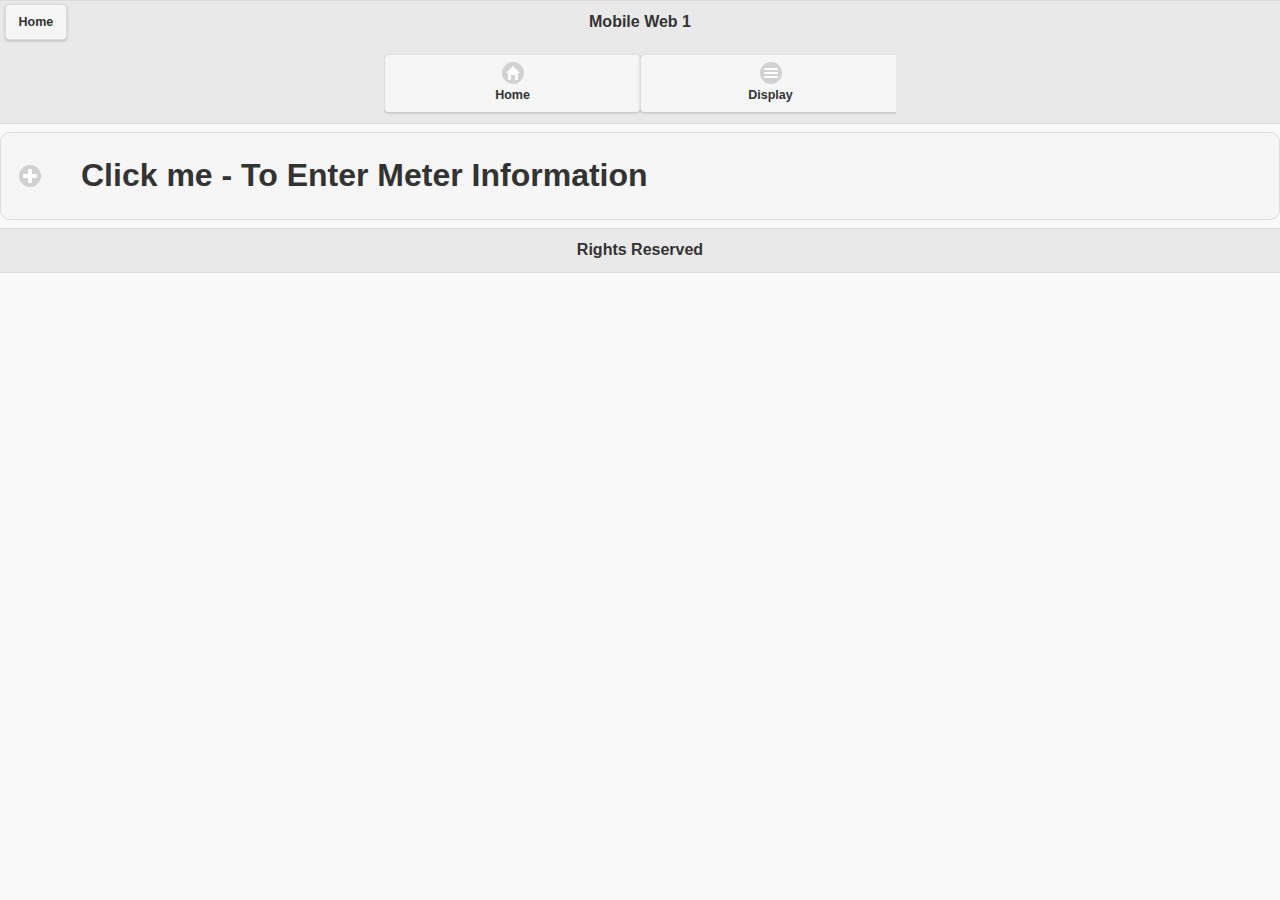
<file: index.html>
<!DOCTYPE html>
	<html>
	<head>

		<link rel="stylesheet" href="jquery/jquery.mobile-1.4.5.min.css">
		<link rel="stylesheet" href="themes//MWC.min.css" />
		<link rel="stylesheet" href="themes/MWC.css" />
<link rel="stylesheet" href="themes/jquery.mobile.icons.min.css" />
		<script src="jquery/jquery-2.1.3.js"></script>
		<script src="jquery/jquery.mobile-1.4.5.min.js"></script>
		<script>
		var phonegap="http://cs.ashesi.edu.gh/~csashesi/class2016/jude-norvor/MobileWeb/"
			function sendRequest(u){
					// Send request to server
					//u a url as a string
					//async is type of request
					// alert(u);
					var obj=$.ajax({url:u,async:false});
					// alert(obj);
					// alert("hola");
					//Convert the JSON string to object
					var result=$.parseJSON(obj.responseText);
					// alert(result);
					return result;//return object

				}
function ClearFields() {

     // document.getElementById("mtrcde").value = "";
     // document.getElementById("mtrreading").value = "";
      // document.getElementById("#dteread").value = "";
       document.getElementById("forms").reset();
}
	// $("#btnSave").click(
		function save(){
			// alert("i was clicked");
			var code= $("#mtrcde").val();
			var reading= $("#mtrreading").val();
			var dats= $("#dteread").val();
			var tme= $("#tmeread").val();
			var theUrl=phonegap+"controller.php?cmd=3&meter="+code+"&read="+reading+"&date="+dats+"&time="+tme;
			// alert(theUrl);

			var obj=sendRequest(theUrl);
				ClearFields();
		}

$('#btnSave'         ).click(function(){
alert("iwas clicked");
});

function remove(){
// 				while($("#temp tr").length>1){
// 					document.all.temp.deleteRow(1);
// 				}
				// Get the <ul> element with id="myList"
var list = document.getElementById("sort");

// If the <ul> element has any child nodes, remove its first child node
// if (list.hasChildNodes()) {
		while(list.hasChildNodes()){
    list.removeChild(list.childNodes[0]);
    //alert("hello");
}
			}

function populate(){
	// alert
	var theUrl=phonegap+"controller.php?cmd=2"
	var ul = document.getElementById("sort");

 //  li.appendChild(document.createTextNode("Element 4"));
 var obj=sendRequest(theUrl);
 // alert("send request");
 remove();
 for(i=0;i<obj.list.length;i++){
 	var li = document.createElement("li");
 	li.innerHTML = "Meter: "+obj.list[i]["meter_code"]+" Meter Reading: "+obj.list[i]["meter_reading"]+" Date: "+obj.list[i]["dates"]+" Time: "+obj.list[i]["times"];
 	// li.innerHTML = "Meter Reading: "+obj.list[i]["dates"];

 	// li.style.add("list-style-type", "circle");
 	ul.appendChild(li);

 }

}

// $('body').append(str);
	// function saveRequest(){


	</script>
</head>

<body>
	<div data-role="page" id="pageone">
		<div data-role="header">
		<a href="#pageone" data-role="button">Home</a>
			<h1>Mobile Web 1<h1>

				<div data-role="navbar">
				<ul>
					<li><a href="#pageone" data-icon="home" data-role="button" data-transition="pop">Home</a></li>
					<li><a href="#pagetwo" data-icon="bars" data-role="button" data-role="header" data-transition="fade" onclick="populate()">Display</a></li>
					</ul>
				</div>
			</div>
		<div data-role="collapsible">
			<h1>Click me - To Enter Meter Information</h1>

			<form method="post" action="#pageone" id="forms">
				<div data-role="fieldcontain">
					<label for="mtr">Meter:</label>
					<input type="text" name="mtrcde" id="mtrcde">
					<label for="mtrread">Meter Reading:</label>
					<input type="text" name="mtrreading" id="mtrreading">
					<label for="mtrread">Date:</label>
					<input type="date" name="dteread" id="dteread">
					<label for="mtrread">Time:</label>
					<input type="time" name="tmeread" id="tmeread">
					<input type="button" name="tmeread" id="tmeread" onclick="save()"value="Save">

				</div>

			</form>
				<!-- <a href="#" data-role="button" id="btnSave" onclick="save()">Save</a> -->
</div>
			<div data-role="footer">
				<h1>Rights Reserved</h1>
			</div>
		</div>

		<div data-role="page" id="pagetwo" data-theme= "c" >
			<div data-role="header">
			<a href="#pageone" data-role="button">Home</a>
				<h1>Mobile Web 1<h1>
					<div data-role="navbar">
					<ul>
						<li><a href="#pageone" data-icon="home"data-role="button"data-transition="pop">Home</a></li>
						<li><a href="#pagetwo" data-icon="bars" data-role="button" data-role="header" data-transition="fade" >Display</a></li>
						</ul>
					</div>
				</div>
				<ul data-role="listview" id="sort" >
					<!-- data-role="list-divider" -->
			<!-- <li>Europe</li> -->
			<!-- <li>Norway</li>
			<li>Germany</li> -->
		</ul>
		<div data-role="footer">
			<h1>Rights Reserved</h1>
		</div>
		</div>
		</body>
	</body>
	</html>
</file>
<file: themes/MWC.min.css>
/*!
* jQuery Mobile 1.4.5
* Git HEAD hash: 68e55e78b292634d3991c795f06f5e37a512decc <> Date: Fri Oct 31 2014 17:33:30 UTC
* http://jquerymobile.com
*
* Copyright 2010, 2014 jQuery Foundation, Inc. and othercontributors
* Released under the MIT license.
* http://jquery.org/license
*
*/


/* Globals */
/* Font
-----------------------------------------------------------------------------------------------------------*/
html {
	font-size: 100%;
}
body,
input,
select,
textarea,
button,
.ui-btn {
	font-size: 1em;
	line-height: 1.3;
	 font-family: sans-serif /*{global-font-family}*/;
}
legend,
.ui-input-text input,
.ui-input-search input {
	color: inherit;
	text-shadow: inherit;
}
/* Form labels (overrides font-weight bold in bars, and mini font-size) */
.ui-mobile label,
div.ui-controlgroup-label {
	font-weight: normal;
	font-size: 16px;
}
/* Separators
-----------------------------------------------------------------------------------------------------------*/
/* Field contain separator (< 28em) */
.ui-field-contain {
	border-bottom-color: #828282;
	border-bottom-color: rgba(0,0,0,.15);
	border-bottom-width: 1px;
	border-bottom-style: solid;
}
/* Table opt-in classes: strokes between each row, and alternating row stripes */
/* Classes table-stroke and table-stripe are deprecated in 1.4. */
.table-stroke thead th,
.table-stripe thead th,
.table-stripe tbody tr:last-child {
	border-bottom: 1px solid #d6d6d6; /* non-RGBA fallback */
	border-bottom: 1px solid rgba(0,0,0,.1);
}
.table-stroke tbody th,
.table-stroke tbody td {
	border-bottom: 1px solid #e6e6e6; /* non-RGBA fallback  */
	border-bottom: 1px solid rgba(0,0,0,.05);
}
.table-stripe.table-stroke tbody tr:last-child th,
.table-stripe.table-stroke tbody tr:last-child td {
	border-bottom: 0;
}
.table-stripe tbody tr:nth-child(odd) td,
.table-stripe tbody tr:nth-child(odd) th {
	background-color: #eeeeee; /* non-RGBA fallback  */
	background-color: rgba(0,0,0,.04);
}
/* Buttons
-----------------------------------------------------------------------------------------------------------*/
.ui-btn,
label.ui-btn {
	font-weight: bold;
	border-width: 1px;
	border-style: solid;
}
.ui-btn {
	text-decoration: none !important;
}
.ui-btn-active {
	cursor: pointer;
}
/* Corner rounding
-----------------------------------------------------------------------------------------------------------*/
/* Class ui-btn-corner-all deprecated in 1.4 */
.ui-corner-all {
	-webkit-border-radius: .6em /*{global-radii-blocks}*/;
	border-radius: .6em /*{global-radii-blocks}*/;
}
/* Buttons */
.ui-btn-corner-all,
.ui-btn.ui-corner-all,
/* Slider track */
.ui-slider-track.ui-corner-all,
/* Flipswitch */
.ui-flipswitch.ui-corner-all,
/* Count bubble */
.ui-li-count {
	-webkit-border-radius: .3125em /*{global-radii-buttons}*/;
	border-radius: .3125em /*{global-radii-buttons}*/;
}
/* Icon-only buttons */
.ui-btn-icon-notext.ui-btn-corner-all,
.ui-btn-icon-notext.ui-corner-all {
	-webkit-border-radius: 1em;
	border-radius: 1em;
}
/* Radius clip workaround for cleaning up corner trapping */
.ui-btn-corner-all,
.ui-corner-all {
	-webkit-background-clip: padding;
	background-clip: padding-box;
}
/* Popup arrow */
.ui-popup.ui-corner-all > .ui-popup-arrow-guide {
	left: .6em /*{global-radii-blocks}*/;
	right: .6em /*{global-radii-blocks}*/;
	top: .6em /*{global-radii-blocks}*/;
	bottom: .6em /*{global-radii-blocks}*/;
}
/* Shadow
-----------------------------------------------------------------------------------------------------------*/
.ui-shadow {
	-webkit-box-shadow: 0 1px 3px /*{global-box-shadow-size}*/ rgba(0,0,0,.2) /*{global-box-shadow-color}*/;
	-moz-box-shadow: 0 1px 3px /*{global-box-shadow-size}*/ rgba(0,0,0,.2) /*{global-box-shadow-color}*/;
	box-shadow: 0 1px 3px /*{global-box-shadow-size}*/ rgba(0,0,0,.2) /*{global-box-shadow-color}*/;
}
.ui-shadow-inset {
	-webkit-box-shadow: inset 0 1px 3px /*{global-box-shadow-size}*/ rgba(0,0,0,.2) /*{global-box-shadow-color}*/;
	-moz-box-shadow: inset 0 1px 3px /*{global-box-shadow-size}*/ rgba(0,0,0,.2) /*{global-box-shadow-color}*/;
	box-shadow: inset 0 1px 3px /*{global-box-shadow-size}*/ rgba(0,0,0,.2) /*{global-box-shadow-color}*/;
}
.ui-overlay-shadow {
	-webkit-box-shadow: 0 0 12px 		rgba(0,0,0,.6);
	-moz-box-shadow: 0 0 12px 			rgba(0,0,0,.6);
	box-shadow: 0 0 12px 				rgba(0,0,0,.6);
}
/* Icons
-----------------------------------------------------------------------------------------------------------*/
.ui-btn-icon-left:after,
.ui-btn-icon-right:after,
.ui-btn-icon-top:after,
.ui-btn-icon-bottom:after,
.ui-btn-icon-notext:after {
	background-color: #666666 /*{global-icon-color}*/;
	background-color: rgba(0,0,0,.15) /*{global-icon-disc}*/;
	background-position: center center;
	background-repeat: no-repeat;
	-webkit-border-radius: 1em;
	border-radius: 1em;
}
/* Alt icons */
.ui-alt-icon.ui-btn:after,
.ui-alt-icon .ui-btn:after,
html .ui-alt-icon.ui-checkbox-off:after,
html .ui-alt-icon.ui-radio-off:after,
html .ui-alt-icon .ui-checkbox-off:after,
html .ui-alt-icon .ui-radio-off:after {
	background-color: #666666 /*{global-icon-color}*/;
	background-color: rgba(0,0,0,.15) /*{global-icon-disc}*/;
}
/* No disc */
.ui-nodisc-icon.ui-btn:after,
.ui-nodisc-icon .ui-btn:after {
	background-color: transparent;
}
/* Icon shadow */
.ui-shadow-icon.ui-btn:after,
.ui-shadow-icon .ui-btn:after {
	-webkit-box-shadow: 0 1px 0 rgba(255,255,255,.3) /*{global-icon-shadow}*/;
	-moz-box-shadow: 0 1px 0 rgba(255,255,255,.3) /*{global-icon-shadow}*/;
	box-shadow: 0 1px 0 rgba(255,255,255,.3) /*{global-icon-shadow}*/;
}
/* Checkbox and radio */
.ui-btn.ui-checkbox-off:after,
.ui-btn.ui-checkbox-on:after,
.ui-btn.ui-radio-off:after,
.ui-btn.ui-radio-on:after {
	display: block;
	width: 18px;
	height: 18px;
	margin: -9px 2px 0 2px;
}
.ui-checkbox-off:after,
.ui-btn.ui-radio-off:after {
	filter: Alpha(Opacity=30);
	opacity: .3;
}
.ui-btn.ui-checkbox-off:after,
.ui-btn.ui-checkbox-on:after {
	-webkit-border-radius: .1875em;
	border-radius: .1875em;
}
.ui-btn.ui-checkbox-off:after {
	background-color: #666;
	background-color: rgba(0,0,0,.3);
}
.ui-radio .ui-btn.ui-radio-on:after {
	background-image: none;
	background-color: #fff;
	width: 8px;
	height: 8px;
	border-width: 5px;
	border-style: solid;
}
.ui-alt-icon.ui-btn.ui-radio-on:after,
.ui-alt-icon .ui-btn.ui-radio-on:after {
	background-color: #000;
}
/* Loader */
.ui-icon-loading {
	background: url("images/ajax-loader.gif");
	background-size: 2.875em 2.875em;
}.ui-bar-a,.ui-page-theme-a .ui-bar-inherit,html .ui-bar-a .ui-bar-inherit,html .ui-body-a .ui-bar-inherit,html body .ui-group-theme-a .ui-bar-inherit{background-color:#e9e9e9 ;border-color:#dddddd ;color:#333333 ;text-shadow:0  1px  0  #eeeeee ;font-weight:bold;}.ui-bar-a{border-width:1px;border-style:solid;}.ui-overlay-a,.ui-page-theme-a,.ui-page-theme-a .ui-panel-wrapper{background-color:#f9f9f9 ;border-color:#bbbbbb ;color:#333333 ;text-shadow:0  1px  0  #f3f3f3 ;}.ui-body-a,.ui-page-theme-a .ui-body-inherit,html .ui-bar-a .ui-body-inherit,html .ui-body-a .ui-body-inherit,html body .ui-group-theme-a .ui-body-inherit,html .ui-panel-page-container-a{background-color:#ffffff ;border-color:#dddddd ;color:#333333 ;text-shadow:0  1px  0  #f3f3f3 ;}.ui-body-a{border-width:1px;border-style:solid;}.ui-page-theme-a a,html .ui-bar-a a,html .ui-body-a a,html body .ui-group-theme-a a{color:#3388cc ;font-weight:bold;}.ui-page-theme-a a:visited,html .ui-bar-a a:visited,html .ui-body-a a:visited,html body .ui-group-theme-a a:visited{   color:#3388cc ;}.ui-page-theme-a a:hover,html .ui-bar-a a:hover,html .ui-body-a a:hover,html body .ui-group-theme-a a:hover{color:#005599 ;}.ui-page-theme-a a:active,html .ui-bar-a a:active,html .ui-body-a a:active,html body .ui-group-theme-a a:active{color:#005599 ;}.ui-page-theme-a .ui-btn,html .ui-bar-a .ui-btn,html .ui-body-a .ui-btn,html body .ui-group-theme-a .ui-btn,html head + body .ui-btn.ui-btn-a,.ui-page-theme-a .ui-btn:visited,html .ui-bar-a .ui-btn:visited,html .ui-body-a .ui-btn:visited,html body .ui-group-theme-a .ui-btn:visited,html head + body .ui-btn.ui-btn-a:visited{background-color:#f6f6f6 ;border-color:#dddddd ;color:#333333 ;text-shadow:0  1px  0  #f3f3f3 ;}.ui-page-theme-a .ui-btn:hover,html .ui-bar-a .ui-btn:hover,html .ui-body-a .ui-btn:hover,html body .ui-group-theme-a .ui-btn:hover,html head + body .ui-btn.ui-btn-a:hover{background-color:#ededed ;border-color:#dddddd ;color:#333333 ;text-shadow:0  1px  0  #f3f3f3 ;}.ui-page-theme-a .ui-btn:active,html .ui-bar-a .ui-btn:active,html .ui-body-a .ui-btn:active,html body .ui-group-theme-a .ui-btn:active,html head + body .ui-btn.ui-btn-a:active{background-color:#e8e8e8 ;border-color:#dddddd ;color:#333333 ;text-shadow:0  1px  0  #f3f3f3 ;}.ui-page-theme-a .ui-btn.ui-btn-active,html .ui-bar-a .ui-btn.ui-btn-active,html .ui-body-a .ui-btn.ui-btn-active,html body .ui-group-theme-a .ui-btn.ui-btn-active,html head + body .ui-btn.ui-btn-a.ui-btn-active,.ui-page-theme-a .ui-checkbox-on:after,html .ui-bar-a .ui-checkbox-on:after,html .ui-body-a .ui-checkbox-on:after,html body .ui-group-theme-a .ui-checkbox-on:after,.ui-btn.ui-checkbox-on.ui-btn-a:after,.ui-page-theme-a .ui-flipswitch-active,html .ui-bar-a .ui-flipswitch-active,html .ui-body-a .ui-flipswitch-active,html body .ui-group-theme-a .ui-flipswitch-active,html body .ui-flipswitch.ui-bar-a.ui-flipswitch-active,.ui-page-theme-a .ui-slider-track .ui-btn-active,html .ui-bar-a .ui-slider-track .ui-btn-active,html .ui-body-a .ui-slider-track .ui-btn-active,html body .ui-group-theme-a .ui-slider-track .ui-btn-active,html body div.ui-slider-track.ui-body-a .ui-btn-active{background-color:#3388cc ;border-color:#3388cc ;color:#ffffff ;text-shadow:0  1px  0  #005599 ;}.ui-page-theme-a .ui-radio-on:after,html .ui-bar-a .ui-radio-on:after,html .ui-body-a .ui-radio-on:after,html body .ui-group-theme-a .ui-radio-on:after,.ui-btn.ui-radio-on.ui-btn-a:after{border-color:#3388cc ;}.ui-page-theme-a .ui-btn:focus,html .ui-bar-a .ui-btn:focus,html .ui-body-a .ui-btn:focus,html body .ui-group-theme-a .ui-btn:focus,html head + body .ui-btn.ui-btn-a:focus,.ui-page-theme-a .ui-focus,html .ui-bar-a .ui-focus,html .ui-body-a .ui-focus,html body .ui-group-theme-a .ui-focus,html head + body .ui-btn-a.ui-focus,html head + body .ui-body-a.ui-focus{-webkit-box-shadow:0 0 12px #3388cc ;-moz-box-shadow:0 0 12px #3388cc ;box-shadow:0 0 12px #3388cc ;}.ui-bar-b,.ui-page-theme-b .ui-bar-inherit,html .ui-bar-b .ui-bar-inherit,html .ui-body-b .ui-bar-inherit,html body .ui-group-theme-b .ui-bar-inherit{background-color:#e9e9e9 ;border-color:#dddddd ;color:#333333 ;text-shadow:0  1px  0  #eeeeee ;font-weight:bold;}.ui-bar-b{border-width:1px;border-style:solid;}.ui-overlay-b,.ui-page-theme-b,.ui-page-theme-b .ui-panel-wrapper{background-color:#f9f9f9 ;border-color:#bbbbbb ;color:#333333 ;text-shadow:0  1px  0  #f3f3f3 ;}.ui-body-b,.ui-page-theme-b .ui-body-inherit,html .ui-bar-b .ui-body-inherit,html .ui-body-b .ui-body-inherit,html body .ui-group-theme-b .ui-body-inherit,html .ui-panel-page-container-b{background-color:#ffffff ;border-color:#dddddd ;color:#333333 ;text-shadow:0  1px  0  #f3f3f3 ;}.ui-body-b{border-width:1px;border-style:solid;}.ui-page-theme-b a,html .ui-bar-b a,html .ui-body-b a,html body .ui-group-theme-b a{color:#3388cc ;font-weight:bold;}.ui-page-theme-b a:visited,html .ui-bar-b a:visited,html .ui-body-b a:visited,html body .ui-group-theme-b a:visited{   color:#3388cc ;}.ui-page-theme-b a:hover,html .ui-bar-b a:hover,html .ui-body-b a:hover,html body .ui-group-theme-b a:hover{color:#005599 ;}.ui-page-theme-b a:active,html .ui-bar-b a:active,html .ui-body-b a:active,html body .ui-group-theme-b a:active{color:#005599 ;}.ui-page-theme-b .ui-btn,html .ui-bar-b .ui-btn,html .ui-body-b .ui-btn,html body .ui-group-theme-b .ui-btn,html head + body .ui-btn.ui-btn-b,.ui-page-theme-b .ui-btn:visited,html .ui-bar-b .ui-btn:visited,html .ui-body-b .ui-btn:visited,html body .ui-group-theme-b .ui-btn:visited,html head + body .ui-btn.ui-btn-b:visited{background-color:#f6f6f6 ;border-color:#dddddd ;color:#333333 ;text-shadow:0  1px  0  #f3f3f3 ;}.ui-page-theme-b .ui-btn:hover,html .ui-bar-b .ui-btn:hover,html .ui-body-b .ui-btn:hover,html body .ui-group-theme-b .ui-btn:hover,html head + body .ui-btn.ui-btn-b:hover{background-color:#ededed ;border-color:#dddddd ;color:#333333 ;text-shadow:0  1px  0  #f3f3f3 ;}.ui-page-theme-b .ui-btn:active,html .ui-bar-b .ui-btn:active,html .ui-body-b .ui-btn:active,html body .ui-group-theme-b .ui-btn:active,html head + body .ui-btn.ui-btn-b:active{background-color:#e8e8e8 ;border-color:#dddddd ;color:#333333 ;text-shadow:0  1px  0  #f3f3f3 ;}.ui-page-theme-b .ui-btn.ui-btn-active,html .ui-bar-b .ui-btn.ui-btn-active,html .ui-body-b .ui-btn.ui-btn-active,html body .ui-group-theme-b .ui-btn.ui-btn-active,html head + body .ui-btn.ui-btn-b.ui-btn-active,.ui-page-theme-b .ui-checkbox-on:after,html .ui-bar-b .ui-checkbox-on:after,html .ui-body-b .ui-checkbox-on:after,html body .ui-group-theme-b .ui-checkbox-on:after,.ui-btn.ui-checkbox-on.ui-btn-b:after,.ui-page-theme-b .ui-flipswitch-active,html .ui-bar-b .ui-flipswitch-active,html .ui-body-b .ui-flipswitch-active,html body .ui-group-theme-b .ui-flipswitch-active,html body .ui-flipswitch.ui-bar-b.ui-flipswitch-active,.ui-page-theme-b .ui-slider-track .ui-btn-active,html .ui-bar-b .ui-slider-track .ui-btn-active,html .ui-body-b .ui-slider-track .ui-btn-active,html body .ui-group-theme-b .ui-slider-track .ui-btn-active,html body div.ui-slider-track.ui-body-b .ui-btn-active{background-color:#3388cc ;border-color:#3388cc ;color:#ffffff ;text-shadow:0  1px  0  #005599 ;}.ui-page-theme-b .ui-radio-on:after,html .ui-bar-b .ui-radio-on:after,html .ui-body-b .ui-radio-on:after,html body .ui-group-theme-b .ui-radio-on:after,.ui-btn.ui-radio-on.ui-btn-b:after{border-color:#3388cc ;}.ui-page-theme-b .ui-btn:focus,html .ui-bar-b .ui-btn:focus,html .ui-body-b .ui-btn:focus,html body .ui-group-theme-b .ui-btn:focus,html head + body .ui-btn.ui-btn-b:focus,.ui-page-theme-b .ui-focus,html .ui-bar-b .ui-focus,html .ui-body-b .ui-focus,html body .ui-group-theme-b .ui-focus,html head + body .ui-btn-b.ui-focus,html head + body .ui-body-b.ui-focus{-webkit-box-shadow:0 0 12px #3388cc ;-moz-box-shadow:0 0 12px #3388cc ;box-shadow:0 0 12px #3388cc ;}.ui-bar-c,.ui-page-theme-c .ui-bar-inherit,html .ui-bar-c .ui-bar-inherit,html .ui-body-c .ui-bar-inherit,html body .ui-group-theme-c .ui-bar-inherit{background-color:#000000 ;border-color:#545454 ;color:#ffffff ;text-shadow:0  1px  0  #444444 ;font-weight:bold;}.ui-bar-c{border-width:1px;border-style:solid;}.ui-overlay-c,.ui-page-theme-c,.ui-page-theme-c .ui-panel-wrapper{background-color:#f9f9f9 ;border-color:#bbbbbb ;color:#333333 ;text-shadow:0  1px  0  #f3f3f3 ;}.ui-body-c,.ui-page-theme-c .ui-body-inherit,html .ui-bar-c .ui-body-inherit,html .ui-body-c .ui-body-inherit,html body .ui-group-theme-c .ui-body-inherit,html .ui-panel-page-container-c{background-color:#33ccff ;border-color:#1c708c ;color:#000000 ;text-shadow:0  1px  0  #eeeeee ;}.ui-body-c{border-width:1px;border-style:solid;}.ui-page-theme-c a,html .ui-bar-c a,html .ui-body-c a,html body .ui-group-theme-c a{color:#3388cc ;font-weight:bold;}.ui-page-theme-c a:visited,html .ui-bar-c a:visited,html .ui-body-c a:visited,html body .ui-group-theme-c a:visited{   color:#3388cc ;}.ui-page-theme-c a:hover,html .ui-bar-c a:hover,html .ui-body-c a:hover,html body .ui-group-theme-c a:hover{color:#005599 ;}.ui-page-theme-c a:active,html .ui-bar-c a:active,html .ui-body-c a:active,html body .ui-group-theme-c a:active{color:#005599 ;}.ui-page-theme-c .ui-btn,html .ui-bar-c .ui-btn,html .ui-body-c .ui-btn,html body .ui-group-theme-c .ui-btn,html head + body .ui-btn.ui-btn-c,.ui-page-theme-c .ui-btn:visited,html .ui-bar-c .ui-btn:visited,html .ui-body-c .ui-btn:visited,html body .ui-group-theme-c .ui-btn:visited,html head + body .ui-btn.ui-btn-c:visited{background-color:#33cccc ;border-color:#1c7070 ;color:#000000 ;text-shadow:0  1px  0  #eeeeee ;}.ui-page-theme-c .ui-btn:hover,html .ui-bar-c .ui-btn:hover,html .ui-body-c .ui-btn:hover,html body .ui-group-theme-c .ui-btn:hover,html head + body .ui-btn.ui-btn-c:hover{background-color:#3aeaea ;border-color:#1f8080 ;color:#000000 ;text-shadow:0  1px  0  #eeeeee ;}.ui-page-theme-c .ui-btn:active,html .ui-bar-c .ui-btn:active,html .ui-body-c .ui-btn:active,html body .ui-group-theme-c .ui-btn:active,html head + body .ui-btn.ui-btn-c:active{background-color:#3aeaea ;border-color:#1f8080 ;color:#000000 ;text-shadow:0  1px  0  #eeeeee ;}.ui-page-theme-c .ui-btn.ui-btn-active,html .ui-bar-c .ui-btn.ui-btn-active,html .ui-body-c .ui-btn.ui-btn-active,html body .ui-group-theme-c .ui-btn.ui-btn-active,html head + body .ui-btn.ui-btn-c.ui-btn-active,.ui-page-theme-c .ui-checkbox-on:after,html .ui-bar-c .ui-checkbox-on:after,html .ui-body-c .ui-checkbox-on:after,html body .ui-group-theme-c .ui-checkbox-on:after,.ui-btn.ui-checkbox-on.ui-btn-c:after,.ui-page-theme-c .ui-flipswitch-active,html .ui-bar-c .ui-flipswitch-active,html .ui-body-c .ui-flipswitch-active,html body .ui-group-theme-c .ui-flipswitch-active,html body .ui-flipswitch.ui-bar-c.ui-flipswitch-active,.ui-page-theme-c .ui-slider-track .ui-btn-active,html .ui-bar-c .ui-slider-track .ui-btn-active,html .ui-body-c .ui-slider-track .ui-btn-active,html body .ui-group-theme-c .ui-slider-track .ui-btn-active,html body div.ui-slider-track.ui-body-c .ui-btn-active{background-color:#3388cc ;border-color:#3388cc ;color:#ffffff ;text-shadow:0  1px  0  #005599 ;}.ui-page-theme-c .ui-radio-on:after,html .ui-bar-c .ui-radio-on:after,html .ui-body-c .ui-radio-on:after,html body .ui-group-theme-c .ui-radio-on:after,.ui-btn.ui-radio-on.ui-btn-c:after{border-color:#3388cc ;}.ui-page-theme-c .ui-btn:focus,html .ui-bar-c .ui-btn:focus,html .ui-body-c .ui-btn:focus,html body .ui-group-theme-c .ui-btn:focus,html head + body .ui-btn.ui-btn-c:focus,.ui-page-theme-c .ui-focus,html .ui-bar-c .ui-focus,html .ui-body-c .ui-focus,html body .ui-group-theme-c .ui-focus,html head + body .ui-btn-c.ui-focus,html head + body .ui-body-c.ui-focus{-webkit-box-shadow:0 0 12px #3388cc ;-moz-box-shadow:0 0 12px #3388cc ;box-shadow:0 0 12px #3388cc ;}.ui-disabled,.ui-state-disabled,button[disabled],.ui-select .ui-btn.ui-state-disabled{filter:Alpha(Opacity=30);opacity:.3;cursor:default !important;pointer-events:none;}.ui-btn:focus,.ui-btn.ui-focus{outline:0;}.ui-noboxshadow .ui-shadow,.ui-noboxshadow .ui-shadow-inset,.ui-noboxshadow .ui-overlay-shadow,.ui-noboxshadow .ui-shadow-icon.ui-btn:after,.ui-noboxshadow .ui-shadow-icon .ui-btn:after,.ui-noboxshadow .ui-focus,.ui-noboxshadow .ui-btn:focus,.ui-noboxshadow  input:focus,.ui-noboxshadow .ui-panel{-webkit-box-shadow:none !important;-moz-box-shadow:none !important;box-shadow:none !important;}.ui-noboxshadow .ui-btn:focus,.ui-noboxshadow .ui-focus{outline-width:1px;outline-style:auto;}
</file>
<file: themes/MWC.css>
/*!
* jQuery Mobile 1.4.5
* Git HEAD hash: 68e55e78b292634d3991c795f06f5e37a512decc <> Date: Fri Oct 31 2014 17:33:30 UTC
* http://jquerymobile.com
*
* Copyright 2010, 2014 jQuery Foundation, Inc. and othercontributors
* Released under the MIT license.
* http://jquery.org/license
*
*/


/* Globals */
/* Font
-----------------------------------------------------------------------------------------------------------*/
html {
	font-size: 100%;
}
body,
input,
select,
textarea,
button,
.ui-btn {
	font-size: 1em;
	line-height: 1.3;
	 font-family: sans-serif /*{global-font-family}*/;
}
legend,
.ui-input-text input,
.ui-input-search input {
	color: inherit;
	text-shadow: inherit;
}
/* Form labels (overrides font-weight bold in bars, and mini font-size) */
.ui-mobile label,
div.ui-controlgroup-label {
	font-weight: normal;
	font-size: 16px;
}
/* Separators
-----------------------------------------------------------------------------------------------------------*/
/* Field contain separator (< 28em) */
.ui-field-contain {
	border-bottom-color: #828282;
	border-bottom-color: rgba(0,0,0,.15);
	border-bottom-width: 1px;
	border-bottom-style: solid;
}
/* Table opt-in classes: strokes between each row, and alternating row stripes */
/* Classes table-stroke and table-stripe are deprecated in 1.4. */
.table-stroke thead th,
.table-stripe thead th,
.table-stripe tbody tr:last-child {
	border-bottom: 1px solid #d6d6d6; /* non-RGBA fallback */
	border-bottom: 1px solid rgba(0,0,0,.1);
}
.table-stroke tbody th,
.table-stroke tbody td {
	border-bottom: 1px solid #e6e6e6; /* non-RGBA fallback  */
	border-bottom: 1px solid rgba(0,0,0,.05);
}
.table-stripe.table-stroke tbody tr:last-child th,
.table-stripe.table-stroke tbody tr:last-child td {
	border-bottom: 0;
}
.table-stripe tbody tr:nth-child(odd) td,
.table-stripe tbody tr:nth-child(odd) th {
	background-color: #eeeeee; /* non-RGBA fallback  */
	background-color: rgba(0,0,0,.04);
}
/* Buttons
-----------------------------------------------------------------------------------------------------------*/
.ui-btn,
label.ui-btn {
	font-weight: bold;
	border-width: 1px;
	border-style: solid;
}
.ui-btn {
	text-decoration: none !important;
}
.ui-btn-active {
	cursor: pointer;
}
/* Corner rounding
-----------------------------------------------------------------------------------------------------------*/
/* Class ui-btn-corner-all deprecated in 1.4 */
.ui-corner-all {
	-webkit-border-radius: .6em /*{global-radii-blocks}*/;
	border-radius: .6em /*{global-radii-blocks}*/;
}
/* Buttons */
.ui-btn-corner-all,
.ui-btn.ui-corner-all,
/* Slider track */
.ui-slider-track.ui-corner-all,
/* Flipswitch */
.ui-flipswitch.ui-corner-all,
/* Count bubble */
.ui-li-count {
	-webkit-border-radius: .3125em /*{global-radii-buttons}*/;
	border-radius: .3125em /*{global-radii-buttons}*/;
}
/* Icon-only buttons */
.ui-btn-icon-notext.ui-btn-corner-all,
.ui-btn-icon-notext.ui-corner-all {
	-webkit-border-radius: 1em;
	border-radius: 1em;
}
/* Radius clip workaround for cleaning up corner trapping */
.ui-btn-corner-all,
.ui-corner-all {
	-webkit-background-clip: padding;
	background-clip: padding-box;
}
/* Popup arrow */
.ui-popup.ui-corner-all > .ui-popup-arrow-guide {
	left: .6em /*{global-radii-blocks}*/;
	right: .6em /*{global-radii-blocks}*/;
	top: .6em /*{global-radii-blocks}*/;
	bottom: .6em /*{global-radii-blocks}*/;
}
/* Shadow
-----------------------------------------------------------------------------------------------------------*/
.ui-shadow {
	-webkit-box-shadow: 0 1px 3px /*{global-box-shadow-size}*/ rgba(0,0,0,.2) /*{global-box-shadow-color}*/;
	-moz-box-shadow: 0 1px 3px /*{global-box-shadow-size}*/ rgba(0,0,0,.2) /*{global-box-shadow-color}*/;
	box-shadow: 0 1px 3px /*{global-box-shadow-size}*/ rgba(0,0,0,.2) /*{global-box-shadow-color}*/;
}
.ui-shadow-inset {
	-webkit-box-shadow: inset 0 1px 3px /*{global-box-shadow-size}*/ rgba(0,0,0,.2) /*{global-box-shadow-color}*/;
	-moz-box-shadow: inset 0 1px 3px /*{global-box-shadow-size}*/ rgba(0,0,0,.2) /*{global-box-shadow-color}*/;
	box-shadow: inset 0 1px 3px /*{global-box-shadow-size}*/ rgba(0,0,0,.2) /*{global-box-shadow-color}*/;
}
.ui-overlay-shadow {
	-webkit-box-shadow: 0 0 12px 		rgba(0,0,0,.6);
	-moz-box-shadow: 0 0 12px 			rgba(0,0,0,.6);
	box-shadow: 0 0 12px 				rgba(0,0,0,.6);
}
/* Icons
-----------------------------------------------------------------------------------------------------------*/
.ui-btn-icon-left:after,
.ui-btn-icon-right:after,
.ui-btn-icon-top:after,
.ui-btn-icon-bottom:after,
.ui-btn-icon-notext:after {
	background-color: #666666 /*{global-icon-color}*/;
	background-color: rgba(0,0,0,.15) /*{global-icon-disc}*/;
	background-position: center center;
	background-repeat: no-repeat;
	-webkit-border-radius: 1em;
	border-radius: 1em;
}
/* Alt icons */
.ui-alt-icon.ui-btn:after,
.ui-alt-icon .ui-btn:after,
html .ui-alt-icon.ui-checkbox-off:after,
html .ui-alt-icon.ui-radio-off:after,
html .ui-alt-icon .ui-checkbox-off:after,
html .ui-alt-icon .ui-radio-off:after {
	background-color: #666666 /*{global-icon-color}*/;
	background-color: rgba(0,0,0,.15) /*{global-icon-disc}*/;
}
/* No disc */
.ui-nodisc-icon.ui-btn:after,
.ui-nodisc-icon .ui-btn:after {
	background-color: transparent;
}
/* Icon shadow */
.ui-shadow-icon.ui-btn:after,
.ui-shadow-icon .ui-btn:after {
	-webkit-box-shadow: 0 1px 0 rgba(255,255,255,.3) /*{global-icon-shadow}*/;
	-moz-box-shadow: 0 1px 0 rgba(255,255,255,.3) /*{global-icon-shadow}*/;
	box-shadow: 0 1px 0 rgba(255,255,255,.3) /*{global-icon-shadow}*/;
}
/* Checkbox and radio */
.ui-btn.ui-checkbox-off:after,
.ui-btn.ui-checkbox-on:after,
.ui-btn.ui-radio-off:after,
.ui-btn.ui-radio-on:after {
	display: block;
	width: 18px;
	height: 18px;
	margin: -9px 2px 0 2px;
}
.ui-checkbox-off:after,
.ui-btn.ui-radio-off:after {
	filter: Alpha(Opacity=30);
	opacity: .3;
}
.ui-btn.ui-checkbox-off:after,
.ui-btn.ui-checkbox-on:after {
	-webkit-border-radius: .1875em;
	border-radius: .1875em;
}
.ui-btn.ui-checkbox-off:after {
	background-color: #666;
	background-color: rgba(0,0,0,.3);
}
.ui-radio .ui-btn.ui-radio-on:after {
	background-image: none;
	background-color: #fff;
	width: 8px;
	height: 8px;
	border-width: 5px;
	border-style: solid;
}
.ui-alt-icon.ui-btn.ui-radio-on:after,
.ui-alt-icon .ui-btn.ui-radio-on:after {
	background-color: #000;
}
/* Loader */
.ui-icon-loading {
	background: url("images/ajax-loader.gif");
	background-size: 2.875em 2.875em;
}
/* Swatches */
/* A
-----------------------------------------------------------------------------------------------------------*/
/* Bar: Toolbars, dividers, slider track */
.ui-bar-a,
.ui-page-theme-a .ui-bar-inherit,
html .ui-bar-a .ui-bar-inherit,
html .ui-body-a .ui-bar-inherit,
html body .ui-group-theme-a .ui-bar-inherit {
	background-color: #e9e9e9 /*{a-bar-background-color}*/;
	border-color: #dddddd /*{a-bar-border}*/;
	color: #333333 /*{a-bar-color}*/;
	text-shadow: 0 /*{a-bar-shadow-x}*/ 1px /*{a-bar-shadow-y}*/ 0 /*{a-bar-shadow-radius}*/ #eeeeee /*{a-bar-shadow-color}*/;
	font-weight: bold;
}
.ui-bar-a {
	border-width: 1px;
	border-style: solid;
}
/* Page and overlay */
.ui-overlay-a,
.ui-page-theme-a,
.ui-page-theme-a .ui-panel-wrapper {
	background-color: #f9f9f9 /*{a-page-background-color}*/;
	border-color: #bbbbbb /*{a-page-border}*/;
	color: #333333 /*{a-page-color}*/;
	text-shadow: 0 /*{a-page-shadow-x}*/ 1px /*{a-page-shadow-y}*/ 0 /*{a-page-shadow-radius}*/ #f3f3f3 /*{a-page-shadow-color}*/;
}
/* Body: Read-only lists, text inputs, collapsible content */
.ui-body-a,
.ui-page-theme-a .ui-body-inherit,
html .ui-bar-a .ui-body-inherit,
html .ui-body-a .ui-body-inherit,
html body .ui-group-theme-a .ui-body-inherit,
html .ui-panel-page-container-a {
	background-color: #ffffff /*{a-body-background-color}*/;
	border-color: #dddddd /*{a-body-border}*/;
	color: #333333 /*{a-body-color}*/;
	text-shadow: 0 /*{a-body-shadow-x}*/ 1px /*{a-body-shadow-y}*/ 0 /*{a-body-shadow-radius}*/ #f3f3f3 /*{a-body-shadow-color}*/;
}
.ui-body-a {
	border-width: 1px;
	border-style: solid;
}
/* Links */
.ui-page-theme-a a,
html .ui-bar-a a,
html .ui-body-a a,
html body .ui-group-theme-a a {
	color: #3388cc /*{a-link-color}*/;
	font-weight: bold;
}
.ui-page-theme-a a:visited,
html .ui-bar-a a:visited,
html .ui-body-a a:visited,
html body .ui-group-theme-a a:visited {
    color: #3388cc /*{a-link-visited}*/;
}
.ui-page-theme-a a:hover,
html .ui-bar-a a:hover,
html .ui-body-a a:hover,
html body .ui-group-theme-a a:hover {
	color: #005599 /*{a-link-hover}*/;
}
.ui-page-theme-a a:active,
html .ui-bar-a a:active,
html .ui-body-a a:active,
html body .ui-group-theme-a a:active {
	color: #005599 /*{a-link-active}*/;
}
/* Button up */
.ui-page-theme-a .ui-btn,
html .ui-bar-a .ui-btn,
html .ui-body-a .ui-btn,
html body .ui-group-theme-a .ui-btn,
html head + body .ui-btn.ui-btn-a,
/* Button visited */
.ui-page-theme-a .ui-btn:visited,
html .ui-bar-a .ui-btn:visited,
html .ui-body-a .ui-btn:visited,
html body .ui-group-theme-a .ui-btn:visited,
html head + body .ui-btn.ui-btn-a:visited {
	background-color: #f6f6f6 /*{a-bup-background-color}*/;
	border-color: #dddddd /*{a-bup-border}*/;
	color: #333333 /*{a-bup-color}*/;
	text-shadow: 0 /*{a-bup-shadow-x}*/ 1px /*{a-bup-shadow-y}*/ 0 /*{a-bup-shadow-radius}*/ #f3f3f3 /*{a-bup-shadow-color}*/;
}
/* Button hover */
.ui-page-theme-a .ui-btn:hover,
html .ui-bar-a .ui-btn:hover,
html .ui-body-a .ui-btn:hover,
html body .ui-group-theme-a .ui-btn:hover,
html head + body .ui-btn.ui-btn-a:hover {
	background-color: #ededed /*{a-bhover-background-color}*/;
	border-color: #dddddd /*{a-bhover-border}*/;
	color: #333333 /*{a-bhover-color}*/;
	text-shadow: 0 /*{a-bhover-shadow-x}*/ 1px /*{a-bhover-shadow-y}*/ 0 /*{a-bhover-shadow-radius}*/ #f3f3f3 /*{a-bhover-shadow-color}*/;
}
/* Button down */
.ui-page-theme-a .ui-btn:active,
html .ui-bar-a .ui-btn:active,
html .ui-body-a .ui-btn:active,
html body .ui-group-theme-a .ui-btn:active,
html head + body .ui-btn.ui-btn-a:active {
	background-color: #e8e8e8 /*{a-bdown-background-color}*/;
	border-color: #dddddd /*{a-bdown-border}*/;
	color: #333333 /*{a-bdown-color}*/;
	text-shadow: 0 /*{a-bdown-shadow-x}*/ 1px /*{a-bdown-shadow-y}*/ 0 /*{a-bdown-shadow-radius}*/ #f3f3f3 /*{a-bdown-shadow-color}*/;
}
/* Active button */
.ui-page-theme-a .ui-btn.ui-btn-active,
html .ui-bar-a .ui-btn.ui-btn-active,
html .ui-body-a .ui-btn.ui-btn-active,
html body .ui-group-theme-a .ui-btn.ui-btn-active,
html head + body .ui-btn.ui-btn-a.ui-btn-active,
/* Active checkbox icon */
.ui-page-theme-a .ui-checkbox-on:after,
html .ui-bar-a .ui-checkbox-on:after,
html .ui-body-a .ui-checkbox-on:after,
html body .ui-group-theme-a .ui-checkbox-on:after,
.ui-btn.ui-checkbox-on.ui-btn-a:after,
/* Active flipswitch background */
.ui-page-theme-a .ui-flipswitch-active,
html .ui-bar-a .ui-flipswitch-active,
html .ui-body-a .ui-flipswitch-active,
html body .ui-group-theme-a .ui-flipswitch-active,
html body .ui-flipswitch.ui-bar-a.ui-flipswitch-active,
/* Active slider track */
.ui-page-theme-a .ui-slider-track .ui-btn-active,
html .ui-bar-a .ui-slider-track .ui-btn-active,
html .ui-body-a .ui-slider-track .ui-btn-active,
html body .ui-group-theme-a .ui-slider-track .ui-btn-active,
html body div.ui-slider-track.ui-body-a .ui-btn-active {
	background-color: #3388cc /*{a-active-background-color}*/;
	border-color: #3388cc /*{a-active-border}*/;
	color: #ffffff /*{a-active-color}*/;
	text-shadow: 0 /*{a-active-shadow-x}*/ 1px /*{a-active-shadow-y}*/ 0 /*{a-active-shadow-radius}*/ #005599 /*{a-active-shadow-color}*/;
}
/* Active radio button icon */
.ui-page-theme-a .ui-radio-on:after,
html .ui-bar-a .ui-radio-on:after,
html .ui-body-a .ui-radio-on:after,
html body .ui-group-theme-a .ui-radio-on:after,
.ui-btn.ui-radio-on.ui-btn-a:after {
	border-color: #3388cc /*{a-active-background-color}*/;
}
/* Focus */
.ui-page-theme-a .ui-btn:focus,
html .ui-bar-a .ui-btn:focus,
html .ui-body-a .ui-btn:focus,
html body .ui-group-theme-a .ui-btn:focus,
html head + body .ui-btn.ui-btn-a:focus,
/* Focus buttons and text inputs with div wrap */
.ui-page-theme-a .ui-focus,
html .ui-bar-a .ui-focus,
html .ui-body-a .ui-focus,
html body .ui-group-theme-a .ui-focus,
html head + body .ui-btn-a.ui-focus,
html head + body .ui-body-a.ui-focus {
	-webkit-box-shadow: 0 0 12px #3388cc /*{a-active-background-color}*/;
	-moz-box-shadow: 0 0 12px #3388cc /*{a-active-background-color}*/;
	box-shadow: 0 0 12px #3388cc /*{a-active-background-color}*/;
}
/* B
-----------------------------------------------------------------------------------------------------------*/
/* Bar: Toolbars, dividers, slider track */
.ui-bar-b,
.ui-page-theme-b .ui-bar-inherit,
html .ui-bar-b .ui-bar-inherit,
html .ui-body-b .ui-bar-inherit,
html body .ui-group-theme-b .ui-bar-inherit {
	background-color: #e9e9e9 /*{b-bar-background-color}*/;
	border-color: #dddddd /*{b-bar-border}*/;
	color: #333333 /*{b-bar-color}*/;
	text-shadow: 0 /*{b-bar-shadow-x}*/ 1px /*{b-bar-shadow-y}*/ 0 /*{b-bar-shadow-radius}*/ #eeeeee /*{b-bar-shadow-color}*/;
	font-weight: bold;
}
.ui-bar-b {
	border-width: 1px;
	border-style: solid;
}
/* Page and overlay */
.ui-overlay-b,
.ui-page-theme-b,
.ui-page-theme-b .ui-panel-wrapper {
	background-color: #f9f9f9 /*{b-page-background-color}*/;
	border-color: #bbbbbb /*{b-page-border}*/;
	color: #333333 /*{b-page-color}*/;
	text-shadow: 0 /*{b-page-shadow-x}*/ 1px /*{b-page-shadow-y}*/ 0 /*{b-page-shadow-radius}*/ #f3f3f3 /*{b-page-shadow-color}*/;
}
/* Body: Read-only lists, text inputs, collapsible content */
.ui-body-b,
.ui-page-theme-b .ui-body-inherit,
html .ui-bar-b .ui-body-inherit,
html .ui-body-b .ui-body-inherit,
html body .ui-group-theme-b .ui-body-inherit,
html .ui-panel-page-container-b {
	background-color: #ffffff /*{b-body-background-color}*/;
	border-color: #dddddd /*{b-body-border}*/;
	color: #333333 /*{b-body-color}*/;
	text-shadow: 0 /*{b-body-shadow-x}*/ 1px /*{b-body-shadow-y}*/ 0 /*{b-body-shadow-radius}*/ #f3f3f3 /*{b-body-shadow-color}*/;
}
.ui-body-b {
	border-width: 1px;
	border-style: solid;
}
/* Links */
.ui-page-theme-b a,
html .ui-bar-b a,
html .ui-body-b a,
html body .ui-group-theme-b a {
	color: #3388cc /*{b-link-color}*/;
	font-weight: bold;
}
.ui-page-theme-b a:visited,
html .ui-bar-b a:visited,
html .ui-body-b a:visited,
html body .ui-group-theme-b a:visited {
    color: #3388cc /*{b-link-visited}*/;
}
.ui-page-theme-b a:hover,
html .ui-bar-b a:hover,
html .ui-body-b a:hover,
html body .ui-group-theme-b a:hover {
	color: #005599 /*{b-link-hover}*/;
}
.ui-page-theme-b a:active,
html .ui-bar-b a:active,
html .ui-body-b a:active,
html body .ui-group-theme-b a:active {
	color: #005599 /*{b-link-active}*/;
}
/* Button up */
.ui-page-theme-b .ui-btn,
html .ui-bar-b .ui-btn,
html .ui-body-b .ui-btn,
html body .ui-group-theme-b .ui-btn,
html head + body .ui-btn.ui-btn-b,
/* Button visited */
.ui-page-theme-b .ui-btn:visited,
html .ui-bar-b .ui-btn:visited,
html .ui-body-b .ui-btn:visited,
html body .ui-group-theme-b .ui-btn:visited,
html head + body .ui-btn.ui-btn-b:visited {
	background-color: #f6f6f6 /*{b-bup-background-color}*/;
	border-color: #dddddd /*{b-bup-border}*/;
	color: #333333 /*{b-bup-color}*/;
	text-shadow: 0 /*{b-bup-shadow-x}*/ 1px /*{b-bup-shadow-y}*/ 0 /*{b-bup-shadow-radius}*/ #f3f3f3 /*{b-bup-shadow-color}*/;
}
/* Button hover */
.ui-page-theme-b .ui-btn:hover,
html .ui-bar-b .ui-btn:hover,
html .ui-body-b .ui-btn:hover,
html body .ui-group-theme-b .ui-btn:hover,
html head + body .ui-btn.ui-btn-b:hover {
	background-color: #ededed /*{b-bhover-background-color}*/;
	border-color: #dddddd /*{b-bhover-border}*/;
	color: #333333 /*{b-bhover-color}*/;
	text-shadow: 0 /*{b-bhover-shadow-x}*/ 1px /*{b-bhover-shadow-y}*/ 0 /*{b-bhover-shadow-radius}*/ #f3f3f3 /*{b-bhover-shadow-color}*/;
}
/* Button down */
.ui-page-theme-b .ui-btn:active,
html .ui-bar-b .ui-btn:active,
html .ui-body-b .ui-btn:active,
html body .ui-group-theme-b .ui-btn:active,
html head + body .ui-btn.ui-btn-b:active {
	background-color: #e8e8e8 /*{b-bdown-background-color}*/;
	border-color: #dddddd /*{b-bdown-border}*/;
	color: #333333 /*{b-bdown-color}*/;
	text-shadow: 0 /*{b-bdown-shadow-x}*/ 1px /*{b-bdown-shadow-y}*/ 0 /*{b-bdown-shadow-radius}*/ #f3f3f3 /*{b-bdown-shadow-color}*/;
}
/* Active button */
.ui-page-theme-b .ui-btn.ui-btn-active,
html .ui-bar-b .ui-btn.ui-btn-active,
html .ui-body-b .ui-btn.ui-btn-active,
html body .ui-group-theme-b .ui-btn.ui-btn-active,
html head + body .ui-btn.ui-btn-b.ui-btn-active,
/* Active checkbox icon */
.ui-page-theme-b .ui-checkbox-on:after,
html .ui-bar-b .ui-checkbox-on:after,
html .ui-body-b .ui-checkbox-on:after,
html body .ui-group-theme-b .ui-checkbox-on:after,
.ui-btn.ui-checkbox-on.ui-btn-b:after,
/* Active flipswitch background */
.ui-page-theme-b .ui-flipswitch-active,
html .ui-bar-b .ui-flipswitch-active,
html .ui-body-b .ui-flipswitch-active,
html body .ui-group-theme-b .ui-flipswitch-active,
html body .ui-flipswitch.ui-bar-b.ui-flipswitch-active,
/* Active slider track */
.ui-page-theme-b .ui-slider-track .ui-btn-active,
html .ui-bar-b .ui-slider-track .ui-btn-active,
html .ui-body-b .ui-slider-track .ui-btn-active,
html body .ui-group-theme-b .ui-slider-track .ui-btn-active,
html body div.ui-slider-track.ui-body-b .ui-btn-active {
	background-color: #3388cc /*{b-active-background-color}*/;
	border-color: #3388cc /*{b-active-border}*/;
	color: #ffffff /*{b-active-color}*/;
	text-shadow: 0 /*{b-active-shadow-x}*/ 1px /*{b-active-shadow-y}*/ 0 /*{b-active-shadow-radius}*/ #005599 /*{b-active-shadow-color}*/;
}
/* Active radio button icon */
.ui-page-theme-b .ui-radio-on:after,
html .ui-bar-b .ui-radio-on:after,
html .ui-body-b .ui-radio-on:after,
html body .ui-group-theme-b .ui-radio-on:after,
.ui-btn.ui-radio-on.ui-btn-b:after {
	border-color: #3388cc /*{b-active-background-color}*/;
}
/* Focus */
.ui-page-theme-b .ui-btn:focus,
html .ui-bar-b .ui-btn:focus,
html .ui-body-b .ui-btn:focus,
html body .ui-group-theme-b .ui-btn:focus,
html head + body .ui-btn.ui-btn-b:focus,
/* Focus buttons and text inputs with div wrap */
.ui-page-theme-b .ui-focus,
html .ui-bar-b .ui-focus,
html .ui-body-b .ui-focus,
html body .ui-group-theme-b .ui-focus,
html head + body .ui-btn-b.ui-focus,
html head + body .ui-body-b.ui-focus {
	-webkit-box-shadow: 0 0 12px #3388cc /*{b-active-background-color}*/;
	-moz-box-shadow: 0 0 12px #3388cc /*{b-active-background-color}*/;
	box-shadow: 0 0 12px #3388cc /*{b-active-background-color}*/;
}


/* C
-----------------------------------------------------------------------------------------------------------*/
/* Bar: Toolbars, dividers, slider track */
.ui-bar-c,
.ui-page-theme-c .ui-bar-inherit,
html .ui-bar-c .ui-bar-inherit,
html .ui-body-c .ui-bar-inherit,
html body .ui-group-theme-c .ui-bar-inherit {
	background-color: #000000 /*{c-bar-background-color}*/;
	border-color: #545454 /*{c-bar-border}*/;
	color: #ffffff /*{c-bar-color}*/;
	text-shadow: 0 /*{c-bar-shadow-x}*/ 1px /*{c-bar-shadow-y}*/ 0 /*{c-bar-shadow-radius}*/ #444444 /*{c-bar-shadow-color}*/;
	font-weight: bold;
}
.ui-bar-c {
	border-width: 1px;
	border-style: solid;
}
/* Page and overlay */
.ui-overlay-c,
.ui-page-theme-c,
.ui-page-theme-c .ui-panel-wrapper {
	background-color: #f9f9f9 /*{c-page-background-color}*/;
	border-color: #bbbbbb /*{c-page-border}*/;
	color: #333333 /*{c-page-color}*/;
	text-shadow: 0 /*{c-page-shadow-x}*/ 1px /*{c-page-shadow-y}*/ 0 /*{c-page-shadow-radius}*/ #f3f3f3 /*{c-page-shadow-color}*/;
}
/* Body: Read-only lists, text inputs, collapsible content */
.ui-body-c,
.ui-page-theme-c .ui-body-inherit,
html .ui-bar-c .ui-body-inherit,
html .ui-body-c .ui-body-inherit,
html body .ui-group-theme-c .ui-body-inherit,
html .ui-panel-page-container-c {
	background-color: #33ccff /*{c-body-background-color}*/;
	border-color: #1c708c /*{c-body-border}*/;
	color: #000000 /*{c-body-color}*/;
	text-shadow: 0 /*{c-body-shadow-x}*/ 1px /*{c-body-shadow-y}*/ 0 /*{c-body-shadow-radius}*/ #eeeeee /*{c-body-shadow-color}*/;
}
.ui-body-c {
	border-width: 1px;
	border-style: solid;
}
/* Links */
.ui-page-theme-c a,
html .ui-bar-c a,
html .ui-body-c a,
html body .ui-group-theme-c a {
	color: #3388cc /*{c-link-color}*/;
	font-weight: bold;
}
.ui-page-theme-c a:visited,
html .ui-bar-c a:visited,
html .ui-body-c a:visited,
html body .ui-group-theme-c a:visited {
    color: #3388cc /*{c-link-visited}*/;
}
.ui-page-theme-c a:hover,
html .ui-bar-c a:hover,
html .ui-body-c a:hover,
html body .ui-group-theme-c a:hover {
	color: #005599 /*{c-link-hover}*/;
}
.ui-page-theme-c a:active,
html .ui-bar-c a:active,
html .ui-body-c a:active,
html body .ui-group-theme-c a:active {
	color: #005599 /*{c-link-active}*/;
}
/* Button up */
.ui-page-theme-c .ui-btn,
html .ui-bar-c .ui-btn,
html .ui-body-c .ui-btn,
html body .ui-group-theme-c .ui-btn,
html head + body .ui-btn.ui-btn-c,
/* Button visited */
.ui-page-theme-c .ui-btn:visited,
html .ui-bar-c .ui-btn:visited,
html .ui-body-c .ui-btn:visited,
html body .ui-group-theme-c .ui-btn:visited,
html head + body .ui-btn.ui-btn-c:visited {
	background-color: #33cccc /*{c-bup-background-color}*/;
	border-color: #1c7070 /*{c-bup-border}*/;
	color: #000000 /*{c-bup-color}*/;
	text-shadow: 0 /*{c-bup-shadow-x}*/ 1px /*{c-bup-shadow-y}*/ 0 /*{c-bup-shadow-radius}*/ #eeeeee /*{c-bup-shadow-color}*/;
}
/* Button hover */
.ui-page-theme-c .ui-btn:hover,
html .ui-bar-c .ui-btn:hover,
html .ui-body-c .ui-btn:hover,
html body .ui-group-theme-c .ui-btn:hover,
html head + body .ui-btn.ui-btn-c:hover {
	background-color: #3aeaea /*{c-bhover-background-color}*/;
	border-color: #1f8080 /*{c-bhover-border}*/;
	color: #000000 /*{c-bhover-color}*/;
	text-shadow: 0 /*{c-bhover-shadow-x}*/ 1px /*{c-bhover-shadow-y}*/ 0 /*{c-bhover-shadow-radius}*/ #eeeeee /*{c-bhover-shadow-color}*/;
}
/* Button down */
.ui-page-theme-c .ui-btn:active,
html .ui-bar-c .ui-btn:active,
html .ui-body-c .ui-btn:active,
html body .ui-group-theme-c .ui-btn:active,
html head + body .ui-btn.ui-btn-c:active {
	background-color: #3aeaea /*{c-bdown-background-color}*/;
	border-color: #1f8080 /*{c-bdown-border}*/;
	color: #000000 /*{c-bdown-color}*/;
	text-shadow: 0 /*{c-bdown-shadow-x}*/ 1px /*{c-bdown-shadow-y}*/ 0 /*{c-bdown-shadow-radius}*/ #eeeeee /*{c-bdown-shadow-color}*/;
}
/* Active button */
.ui-page-theme-c .ui-btn.ui-btn-active,
html .ui-bar-c .ui-btn.ui-btn-active,
html .ui-body-c .ui-btn.ui-btn-active,
html body .ui-group-theme-c .ui-btn.ui-btn-active,
html head + body .ui-btn.ui-btn-c.ui-btn-active,
/* Active checkbox icon */
.ui-page-theme-c .ui-checkbox-on:after,
html .ui-bar-c .ui-checkbox-on:after,
html .ui-body-c .ui-checkbox-on:after,
html body .ui-group-theme-c .ui-checkbox-on:after,
.ui-btn.ui-checkbox-on.ui-btn-c:after,
/* Active flipswitch background */
.ui-page-theme-c .ui-flipswitch-active,
html .ui-bar-c .ui-flipswitch-active,
html .ui-body-c .ui-flipswitch-active,
html body .ui-group-theme-c .ui-flipswitch-active,
html body .ui-flipswitch.ui-bar-c.ui-flipswitch-active,
/* Active slider track */
.ui-page-theme-c .ui-slider-track .ui-btn-active,
html .ui-bar-c .ui-slider-track .ui-btn-active,
html .ui-body-c .ui-slider-track .ui-btn-active,
html body .ui-group-theme-c .ui-slider-track .ui-btn-active,
html body div.ui-slider-track.ui-body-c .ui-btn-active {
	background-color: #3388cc /*{c-active-background-color}*/;
	border-color: #3388cc /*{c-active-border}*/;
	color: #ffffff /*{c-active-color}*/;
	text-shadow: 0 /*{c-active-shadow-x}*/ 1px /*{c-active-shadow-y}*/ 0 /*{c-active-shadow-radius}*/ #005599 /*{c-active-shadow-color}*/;
}
/* Active radio button icon */
.ui-page-theme-c .ui-radio-on:after,
html .ui-bar-c .ui-radio-on:after,
html .ui-body-c .ui-radio-on:after,
html body .ui-group-theme-c .ui-radio-on:after,
.ui-btn.ui-radio-on.ui-btn-c:after {
	border-color: #3388cc /*{c-active-background-color}*/;
}
/* Focus */
.ui-page-theme-c .ui-btn:focus,
html .ui-bar-c .ui-btn:focus,
html .ui-body-c .ui-btn:focus,
html body .ui-group-theme-c .ui-btn:focus,
html head + body .ui-btn.ui-btn-c:focus,
/* Focus buttons and text inputs with div wrap */
.ui-page-theme-c .ui-focus,
html .ui-bar-c .ui-focus,
html .ui-body-c .ui-focus,
html body .ui-group-theme-c .ui-focus,
html head + body .ui-btn-c.ui-focus,
html head + body .ui-body-c.ui-focus {
	-webkit-box-shadow: 0 0 12px #3388cc /*{c-active-background-color}*/;
	-moz-box-shadow: 0 0 12px #3388cc /*{c-active-background-color}*/;
	box-shadow: 0 0 12px #3388cc /*{c-active-background-color}*/;
}


/* Structure */
/* Disabled
-----------------------------------------------------------------------------------------------------------*/
/* Class ui-disabled deprecated in 1.4. :disabled not supported by IE8 so we use [disabled] */
.ui-disabled,
.ui-state-disabled,
button[disabled],
.ui-select .ui-btn.ui-state-disabled {
	filter: Alpha(Opacity=30);
	opacity: .3;
	cursor: default !important;
	pointer-events: none;
}
/* Focus state outline
-----------------------------------------------------------------------------------------------------------*/
.ui-btn:focus,
.ui-btn.ui-focus {
	outline: 0;
}
/* Unset box-shadow in browsers that don't do it right */
.ui-noboxshadow .ui-shadow,
.ui-noboxshadow .ui-shadow-inset,
.ui-noboxshadow .ui-overlay-shadow,
.ui-noboxshadow .ui-shadow-icon.ui-btn:after,
.ui-noboxshadow .ui-shadow-icon .ui-btn:after,
.ui-noboxshadow .ui-focus,
.ui-noboxshadow .ui-btn:focus,
.ui-noboxshadow  input:focus,
.ui-noboxshadow .ui-panel {
	-webkit-box-shadow: none !important;
	-moz-box-shadow: none !important;
	box-shadow: none !important;
}
.ui-noboxshadow .ui-btn:focus,
.ui-noboxshadow .ui-focus {
	outline-width: 1px;
	outline-style: auto;
}
</file>
